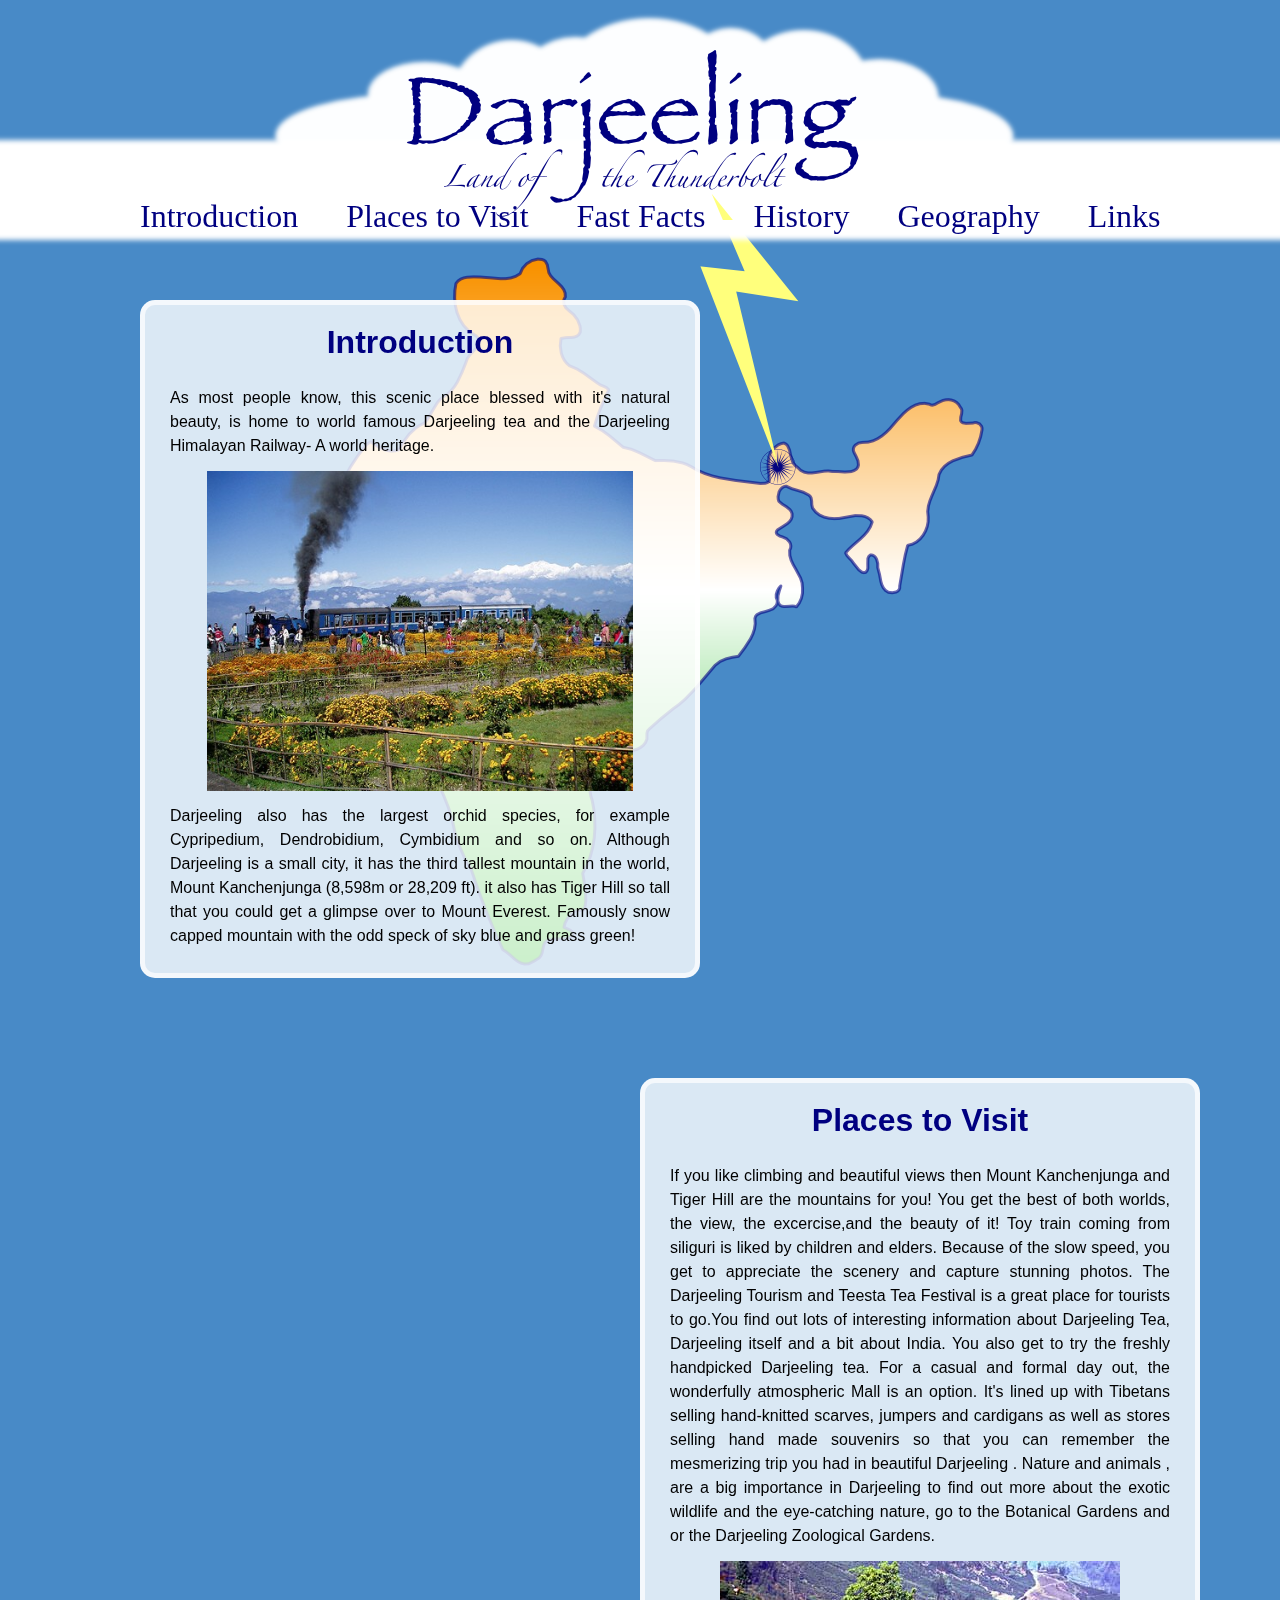
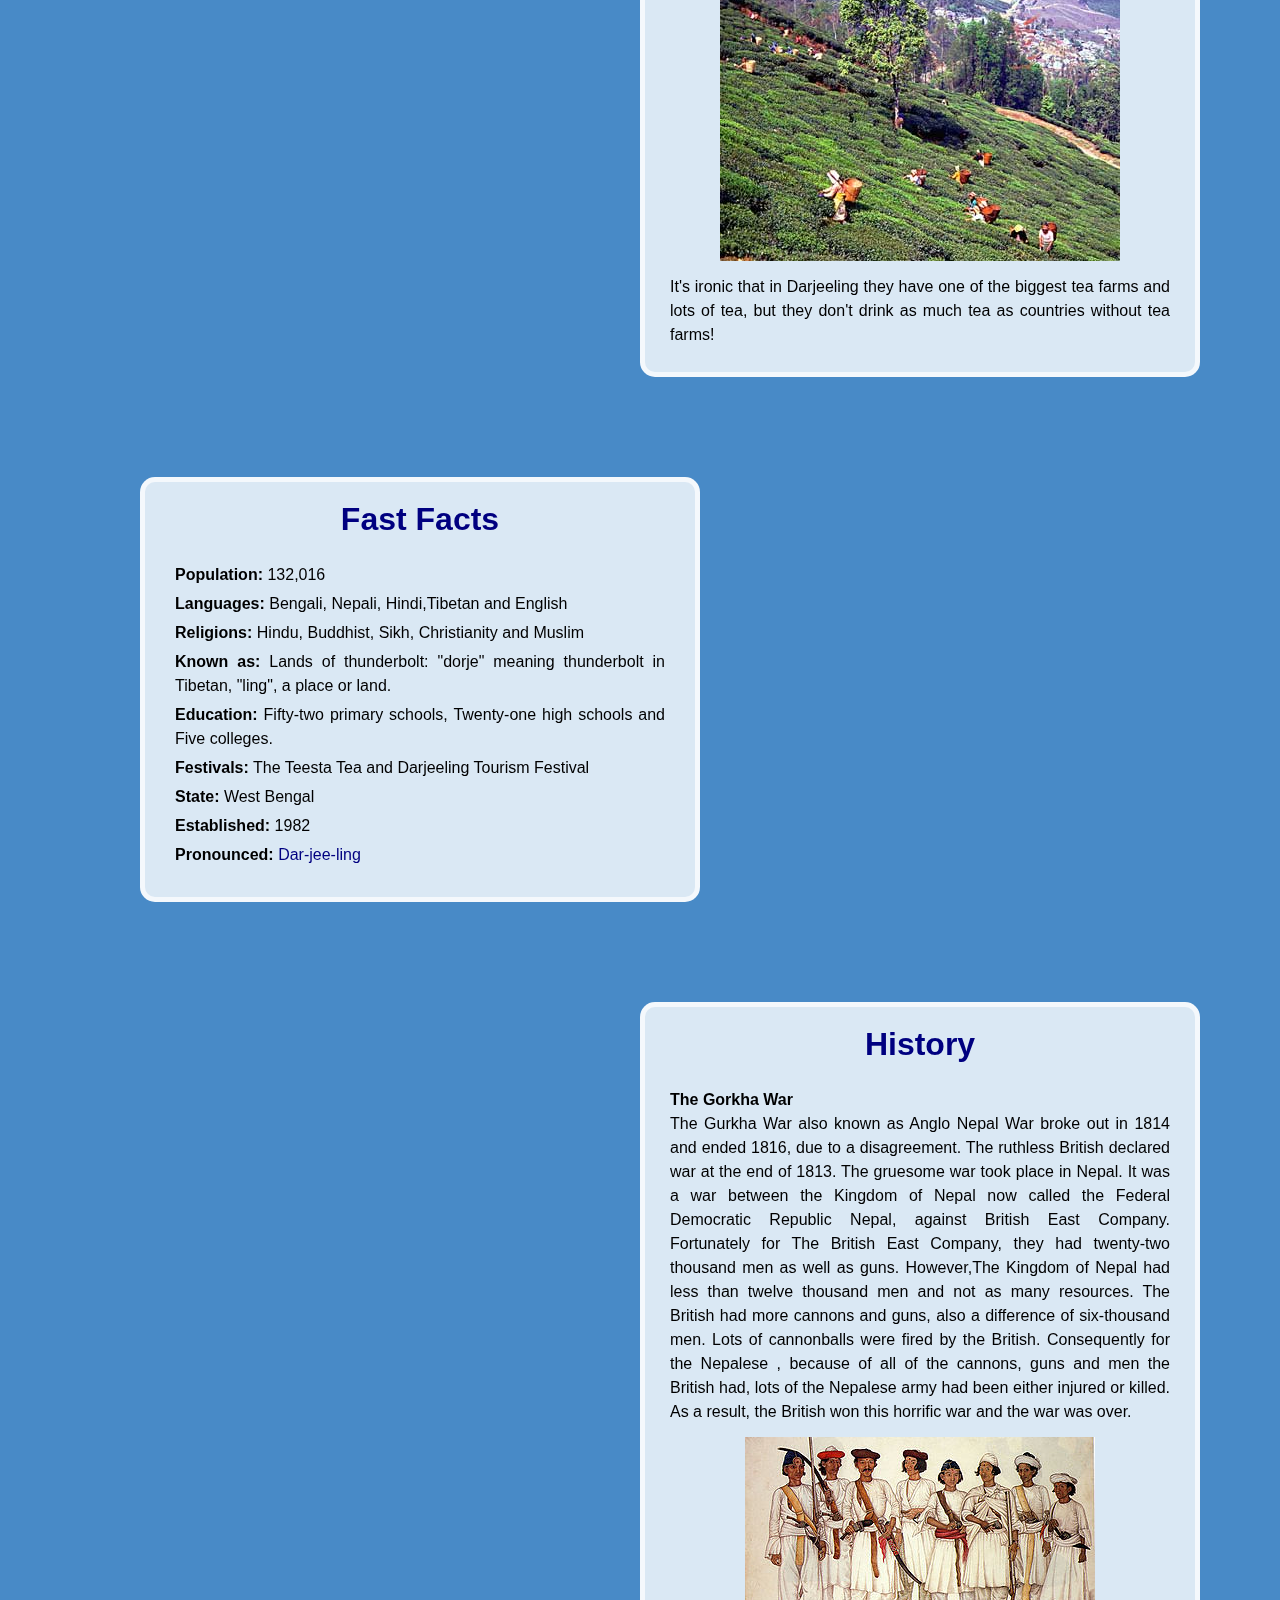
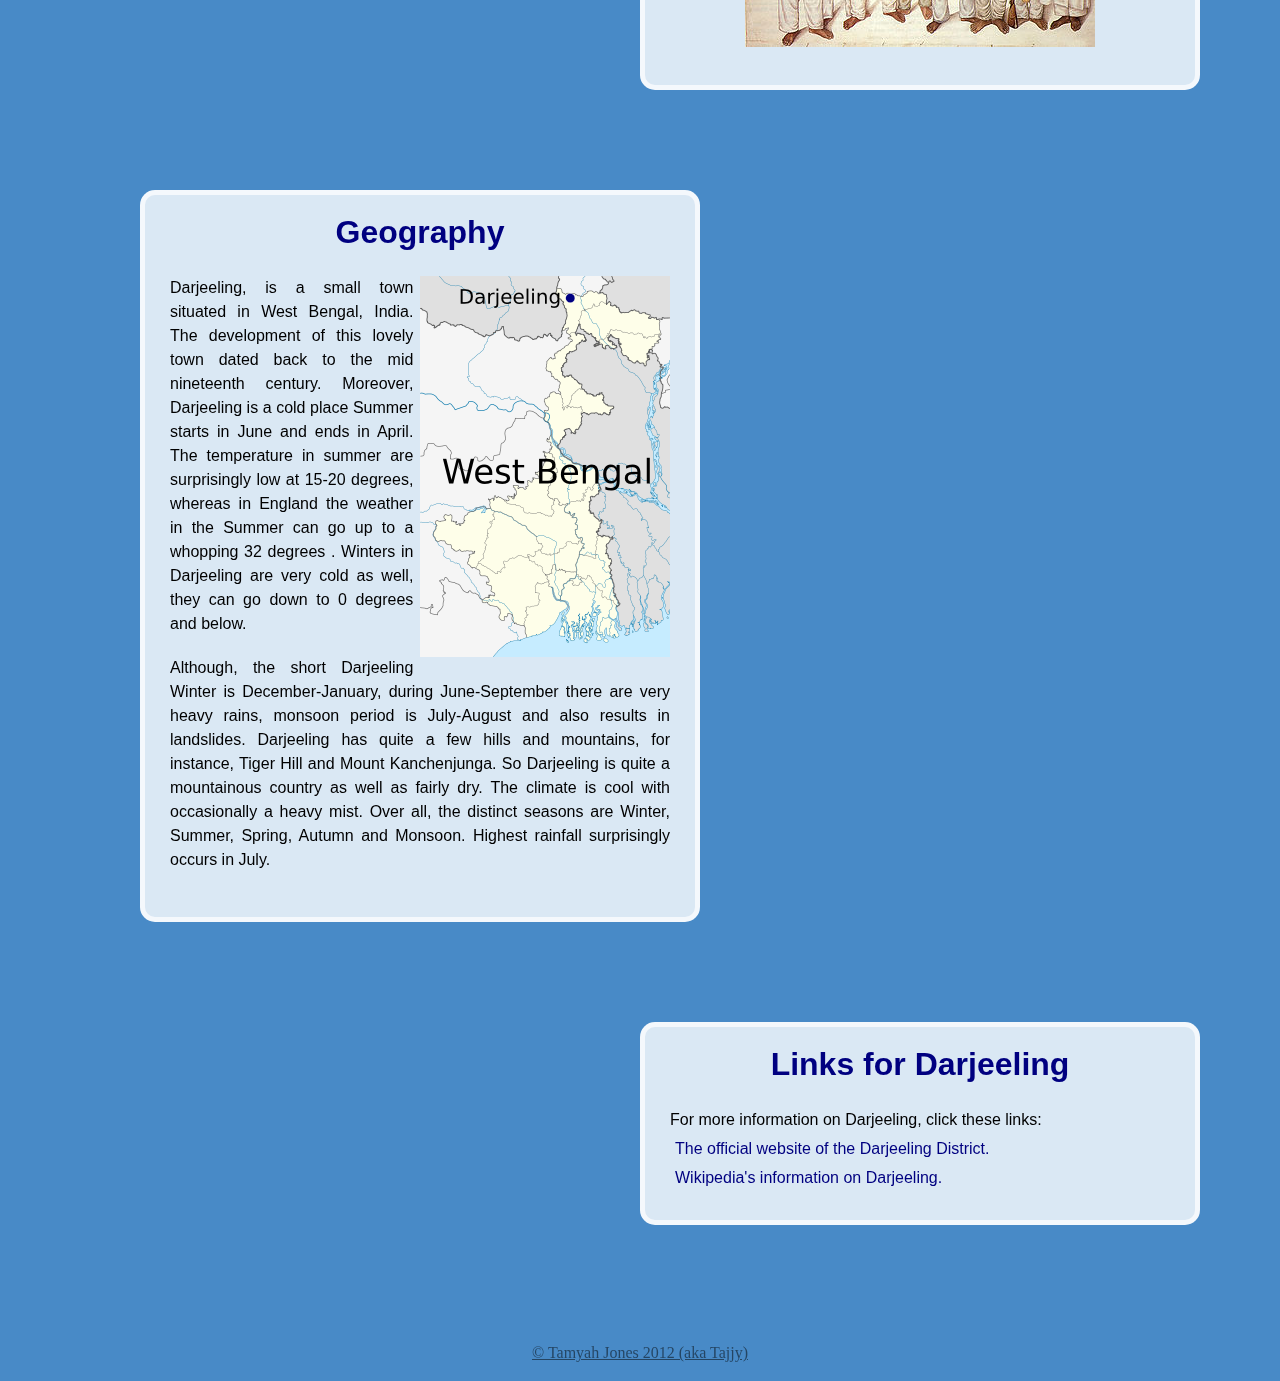
<file: index.html>
<!DOCTYPE html PUBLIC "-//W3C//DTD XHTML 1.0 Transitional//EN" "http://www.w3.org/TR/xhtml1/DTD/xhtml1-transitional.dtd">
<html lang="en-US" xml:lang="en-US" xmlns="http://www.w3.org/1999/xhtml">
<head>
<link rel="stylesheet" type="text/css" href="reset.css" />
<link rel="stylesheet" type="text/css" href="style.css" />
</head>
<body>



<div id="main">

<div id="header">
<img src="images/background_title.png" />
</div>

<div id="toc">
<ul>
<li><a href="#introduction">Introduction</a></li>
<li><a href="#places">Places to Visit</a></li>
<li><a href="#fast_facts">Fast Facts</a></li>
<li><a href="#history">History</a></li>
<li><a href="#geography">Geography</a></li>
<li><a href="#links">Links</a></li>
</ul> 
</div>
<img class="bg_img" src="images/background_india.png" style="margin-top:220px;z-index:-1"/>

<div class="info info_left"><div id ="introduction" class="info_anchor"></div>
<h1>Introduction</h1>
As most people know, this scenic place blessed with it's natural beauty, is home to world famous
Darjeeling tea and the Darjeeling Himalayan Railway- A world heritage.
<div style=";margin:10pt;text-align:center;"><img src="images/darjeeling-toy-train.jpg" style="width:90%"/></div>
Darjeeling also has the largest orchid species, for example Cypripedium, Dendrobidium, Cymbidium and so on.
Although Darjeeling is a small city, it has the third tallest mountain in the world, Mount Kanchenjunga (8,598m or 28,209 ft). 
it also has Tiger Hill so tall that you could get a glimpse over to Mount Everest.
Famously snow capped mountain with the odd speck of sky blue and grass green!
</div>

<div class="info info_right"><div id ="places" class="info_anchor"></div>
<h1>Places to Visit</h1>
If you like climbing and beautiful views then Mount Kanchenjunga and Tiger Hill are the mountains for you!
You get the best of both worlds, the view, the excercise,and the beauty of it!
Toy train coming from siliguri is liked by children and elders. Because of the slow speed, you get to appreciate the scenery and capture stunning photos.
The Darjeeling Tourism and Teesta Tea Festival is a great place for tourists to go.You find out lots of interesting information about Darjeeling Tea, Darjeeling itself and a bit about India. You also get to try the freshly handpicked Darjeeling tea. For a casual and formal day out, the wonderfully atmospheric Mall is an option. It's lined up with Tibetans selling hand-knitted scarves, jumpers and cardigans as well as stores selling hand made souvenirs so that you can remember the  mesmerizing trip you had in beautiful Darjeeling . Nature and animals , are a big importance in Darjeeling to find out more about the exotic wildlife and the eye-catching nature, go to the Botanical Gardens and or the Darjeeling Zoological Gardens. 
<div style=";margin:10pt;text-align:center;"><img src="images/darjeeling_tea_picking.jpg"/></div>
It's ironic that in Darjeeling they have one of the biggest tea farms and lots of tea, but they don't drink as much tea as countries without tea farms!
</div>

<div class="info info_left"><div id ="fast_facts" class="info_anchor"></div>
<h1>Fast Facts</h1>
<ul>
<li><b>Population:</b> 132,016</li>
<li><b>Languages:</b> Bengali, Nepali, Hindi,Tibetan and English</li>
<li><b>Religions:</b> Hindu, Buddhist, Sikh, Christianity and Muslim</li>
<li><b>Known as:</b> Lands of thunderbolt: "dorje" meaning thunderbolt in Tibetan, "ling", a place or land.</li>
<li><b>Education:</b> Fifty-two primary schools, Twenty-one high schools and Five colleges.</li>
<li><b>Festivals:</b> The Teesta Tea and Darjeeling Tourism Festival</li>
<li><b>State:</b> West Bengal</li>
<li><b>Established:</b> 1982</li>
<li><b>Pronounced:</b> <a href="http://upload.wikimedia.org/wikipedia/commons/2/2b/Darjeeling.ogg">Dar-jee-ling</a></li>
</ul>

</div>

<div class="info info_right"><div id ="history" class="info_anchor"></div>
<h1>History</h1>
<h3>The Gorkha War</h3>
The Gurkha War also known as Anglo Nepal War broke out in 1814 and ended 1816, due to a disagreement. The ruthless British declared war at the end of 1813. The gruesome war took place in Nepal. It was a war between the Kingdom of Nepal now called the Federal Democratic Republic Nepal, against British East Company. Fortunately for The British East Company, they had twenty-two thousand men as well as guns. However,The Kingdom of Nepal had less than twelve thousand men and not as many resources. The British had more cannons and guns, also a difference of six-thousand men. Lots of cannonballs were fired by the British. Consequently for the Nepalese , because of all of the cannons, guns and men the British had, lots of the Nepalese army had been either injured or killed. As a result, the British won this horrific war and the war was over.
<div style=";margin:10pt;text-align:center;"><img src="images/ghurka_soldier.jpg"/></div>
</div>


<div class="info info_left"><div id ="geography" class="info_anchor"></div>
<h1>Geography</h1><img src="images/darjeeling_map.png" align="right" style="margin-left:5pt;"/>
<p>
Darjeeling, is a small town situated in West Bengal, India. The development of this lovely town dated back to the mid nineteenth century. Moreover, Darjeeling is a cold place Summer starts in June and ends in April. The temperature in summer are surprisingly low at 15-20 degrees, whereas in England the weather in the Summer can go up to a whopping 32 degrees . Winters in Darjeeling are very cold as well, they can go down to 0 degrees and below.
</p>
<p>
Although, the short Darjeeling Winter is December-January, during June-September there are very heavy rains, monsoon period is July-August and also results in landslides. Darjeeling has quite a few hills and mountains, for instance, Tiger Hill and Mount Kanchenjunga. So Darjeeling is quite a mountainous country as well as fairly dry. The climate is cool with occasionally a heavy mist. Over all, the distinct seasons are Winter, Summer, Spring, Autumn and Monsoon. Highest rainfall surprisingly occurs in July.</div>
</p>
<div class="info info_right"><div id="links" class="info_anchor"></div>
<h1>Links for Darjeeling</h1>
For more information on Darjeeling, click these links:
<ul>
<li><a href="http://darjeeling.gov.in/">The official website of the Darjeeling District.</a></li>
<li><a href="http://en.wikipedia.org/wiki/Darjeeling">Wikipedia's information on Darjeeling.</a></li>
</ul>
</div>

<footer>
<div id="footer"><a href="https://github.com/TamyahJones/darjeeling">&copy; Tamyah Jones 2012 (aka Tajjy)</a></div>
</footer>

</div>
</body>
</html>
</file>
<file: style.css>
body {
    background-color: #488ac7;
}

#main {
    width: 1000px;
    margin-right: auto;
    margin-left: auto;
    padding-top: 300px;
}

#header {
    height:80px;
    z-index:2;
    position: fixed; 
    top: 150px;
    left: 0;
    right: 0;

    background-color: white;
    -moz-box-shadow:    0px 0px 5px 10px white;
    -webkit-box-shadow: 0px 0px 5px 10px white;
    box-shadow:         0px 0px 5px 10px white;
}

#header img {
    position: absolute;
    top:-150px;
    left: 50%;
    width: 800px;
    margin-left: -400px;
}

#toc {
    width:1200px;
    position: fixed; top: 200px; left: auto; right: auto;
    padding-right:5px;
    z-index:3;
    font-size:2em;
}

#toc a {
    text-decoration: none;
    color:rgb(0,0,128);
}

#toc a:hover {
    color:rgba(0,0,128,0.2);
}

#toc ul {
    margin-right: auto;
    margin-left: auto;
    list-style: none;
}

#toc li {
    float: left;
    margin-right: 1.5em;
    bullet: none;
}

.bg_img {
    position: fixed; top: 0px; left: auto; right: auto;
    margin-left: 100px;
    margin-right: 100px;
}

.info {
    width: 500px;
    border: 5px rgba(255,255,255,0.7) solid;
    border-collapse: collapse;
    border-spacing: 0px;
    border-radius: 15px;
    -moz-border-radius: 15px;
    padding: 25px;
    color: #000;
    background-color: rgba(255, 255, 255,0.8);
    margin-bottom: 100px;
    font-size:1em;
    font-family: Avant Garde, Century Gothic, sans-serif;
    line-height:150%;
    text-align:justify;
text-justify:inter-word;
}

.info p {
    padding-bottom:20px;
}


.info a {
    text-decoration: none;
    color:rgb(0,0,128);
}

.info a:hover {
    color:rgba(0,0,128,0.2);
}


.info_anchor {
    position:relative;
    top: -320px;
}

.info_left {
}

.info_right {
    margin-left: 500px;
}

.info h1 {
    color:rgb(0,0,128);
    text-align:center;
    font-size:2em;
    margin-bottom:1em;
}
.info li {
    margin: 5px;
}

#footer {
    padding: 20px;
    text-align: center;
}

#footer a {
    color: rgba(0,0,0,0.5);
}
</file>
